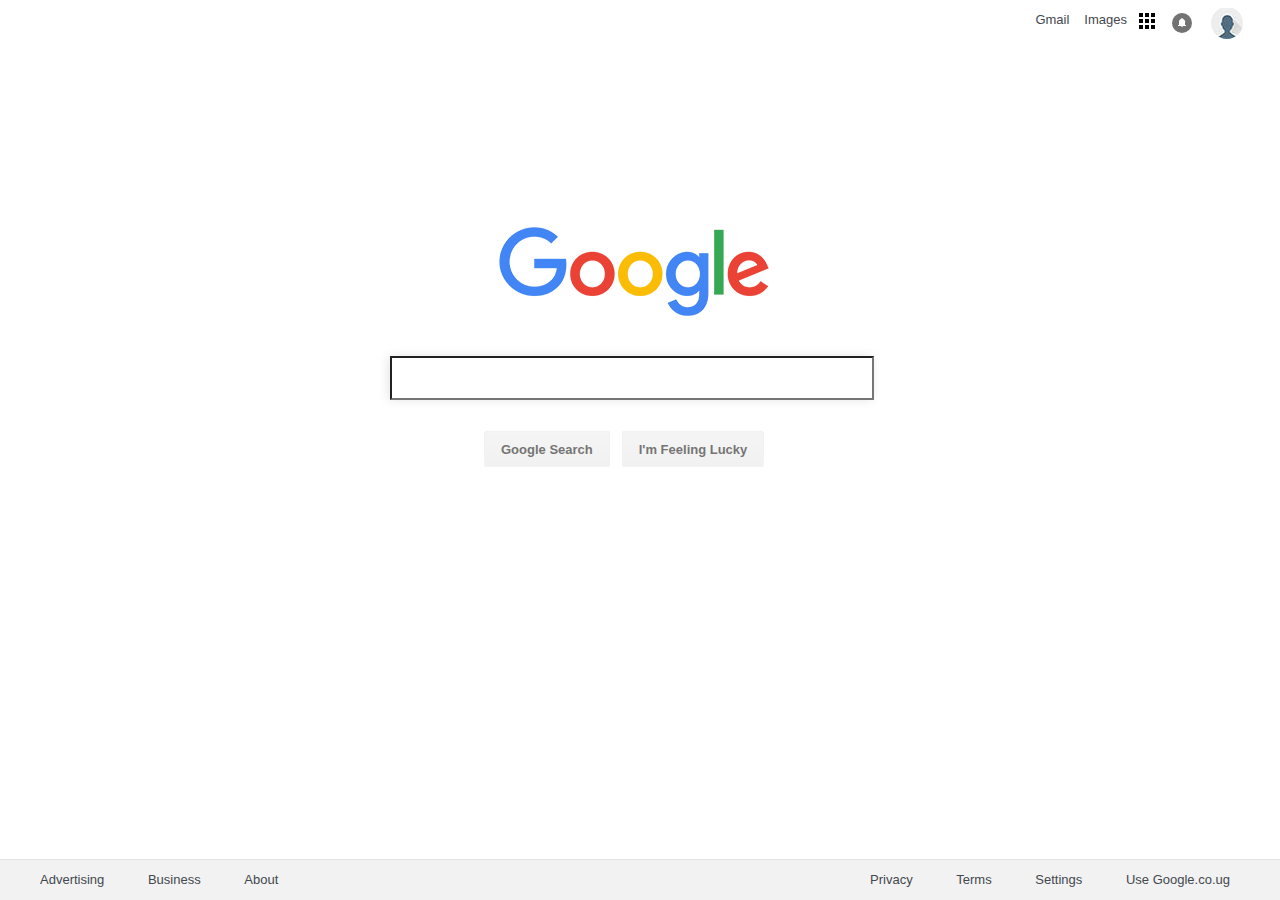
<file: index.html>
<!DOCTYPE html>
<html lang="en">
<head>
    <title>Google</title>
    <meta content="Customly created google home page" name="description">
    <meta name="viewport" content="width=device-width, initial-scale=1">
    <link href="https://www.google.com/images/branding/product/ico/googleg_lodp.ico" rel="shortcut icon">
    <link href="css/styles.css" rel="stylesheet" type="text/css" />
</head>

<body>
    <div class="top-bar top-container">
        <div class="container">
            <div class="top-menu-item">
                <div class="user-icon"></div>
            </div>
            <span class="top-menu-item notification-icon"></span>
            <span class="top-menu-item apps-icon"></span>
            <span class="top-menu-item">
                Images
            </span>
            <span class="top-menu-item">
                Gmail
            </span>
        </div>
    </div>

    <content>
        <div class="google-logo">
            <img src="images/google_272x201.png" alt="Google"/>
            <form method="get" action="#" class="push-down">
                <input type="search" name="search" class="search-box"/>
                <div class="search-btns">
                    <div class="btn-center">
                        <input type="submit" name="btn_search" value="Google Search" class="btn-search"/>
                        <input type="submit" name="btn_search" value="I'm Feeling Lucky" class="btn-search"/>
                    </div>
                </div>
            </form>
        </div>
    </content>

    <div class="footer footer-bar">
        <div class="footer-left">
            <span class="footer-item">Advertising</span>
            <span class="footer-item">Business</span>
            <span class="footer-item">About</span>
        </div>
        <div class="footer-right">
            <span class="footer-item">Privacy</span>
            <span class="footer-item">Terms</span>
            <span class="footer-item">Settings</span>
            <span class="footer-item">Use Google.co.ug</span>
        </div>
    </div>
</body>

</html>
</file>
<file: css/styles.css>
@import url(http://fonts.googleapis.com/css?family=Roboto:400,100,100italic,300,300italic,400italic,500,500italic,700,700italic,900,900italic);

body {
    font-family: 'Roboto', sans-serif;
    position: relative;
    font-weight:400;
    background: #fff;
    color:#43484E
}

body  content{
    display: table;
    position: absolute;
    height: 100%;
    width: 100%;
}

h1, h2, h3, h4, h5, h6 {
    font-family: 'Roboto', sans-serif;
}

.top-bar {
    width: 100%;
    overflow: hidden;
}

.top-container {
    position: absolute;
    display: block;
    font-family: arial, sans-serif;
    font-size: 13px;
}

.top-container .container{
    padding: 0px 30px 0px 30px;
}

.top-menu-item {
    display: inline-block;
    padding-left: 15px;
    line-height: 24px;
    vertical-align: middle;
    float: right;
}

.user-icon {
    background-image: url(../images/user_32x32.jpg);
    background-size: 32px 32px;
    border-radius: 50%;
    display: block;
    margin: -1px;
    overflow: hidden;
    position: relative;
    height: 32px;
    width: 32px;
    z-index: 0;

}

.notification-icon {
    background-color: rgba(0,0,0,.55);
    color: #fff;
    font-size: 12px;
    font-weight: bold;
    line-height: 20px;
    margin: 5px;
    padding: 0 2px;
    text-align: center;
    -webkit-box-sizing: border-box;
    box-sizing: border-box;
    -webkit-border-radius: 50%;
    border-radius: 50%;
    height: 20px;
    width: 20px;
    background-image: url(../images/google_sprite.png);
    background-size: 528px 68px;
    background-position: -194px -21px;
}

.apps-icon {
    color: #fff;
    font-size: 12px;
    font-weight: bold;
    line-height: 20px;
    margin: 5px;
    padding: 0 2px;
    text-align: center;
    -webkit-box-sizing: border-box;
    box-sizing: border-box;
    -webkit-border-radius: 50%;
    border-radius: 50%;
    height: 30px;
    width: 30px;
    background-image: url(../images/google_sprite.png);
    background-size: 528px 68px;
    background-position: -132px -38px;
    margin-top: -2px;
}

.google-logo {
    padding-top: 209px;
    height: 92px;
    width: 500px;
    margin:0 auto 0 auto;
    position: relative;
}

.search-box {
    padding-bottom: 2px;
    padding-top: 3px;
    margin-top: -3px;
    height: 44px;
    min-width: 484px;
    box-shadow: -2px 0px 10px 0px rgba(0, 0, 0, 0.1);
    outline: none;
    outline-color: #ffffff;
}

.search-box input[type=text]:focus {
    box-shadow: -1px 2px 17px 3px rgba(0, 0, 0, 0.17);
}

.push-down{
    margin-top: 30px;
}

.search-btns{
    display: block;
    padding-top: 20px;
}

.btn-center{
    width: 320px;
    margin-left: auto;
    margin-right: auto;
}

.btn-search{
    height: 36px;
    line-height: 27px;
    background-image: -webkit-gradient(linear,left top,left bottom,from(#f5f5f5),to(#f1f1f1));
    background-image: -webkit-linear-gradient(top,#f5f5f5,#f1f1f1);
    -webkit-border-radius: 2px;
    -webkit-user-select: none;
    background-color: #f2f2f2;
    border: 1px solid #f2f2f2;
    border-radius: 2px;
    color: #757575;
    cursor: default;
    font-family: arial,sans-serif;
    font-size: 13px;
    font-weight: bold;
    margin: 11px 4px;
    min-width: 54px;
    padding: 0 16px;
    text-align: center;
}

.btn-search:hover{
    border: 1px solid #c6c6c6;
    box-shadow: 0 1px 1px rgba(0,0,0,0.1);
    color: #222;
}
body footer{
    display: block;
    margin: 0 auto;
    min-width: 980px;
}

.footer {
    font-family: arial, sans-serif;
    font-size: 13px;
    font-weight: normal;
    position: fixed;
    right: 0;
    bottom: 0;
    left: 0;
    padding: 10px 0 10px 0;
    background-color: #efefef;
    text-align: center;
}

.footer-bar {
    background: #f2f2f2;
    border-top: 1px solid #e4e4e4;
    line-height: 20px;
    min-width: 980px;
    display: inline-block;
}

.footer-left {
    float: left;
}

.footer-right {
    float: right;
    margin-right: 50px;
}

.footer-item {
    white-space: nowrap;
    padding: 0 0 0 40px;
}
</file>
